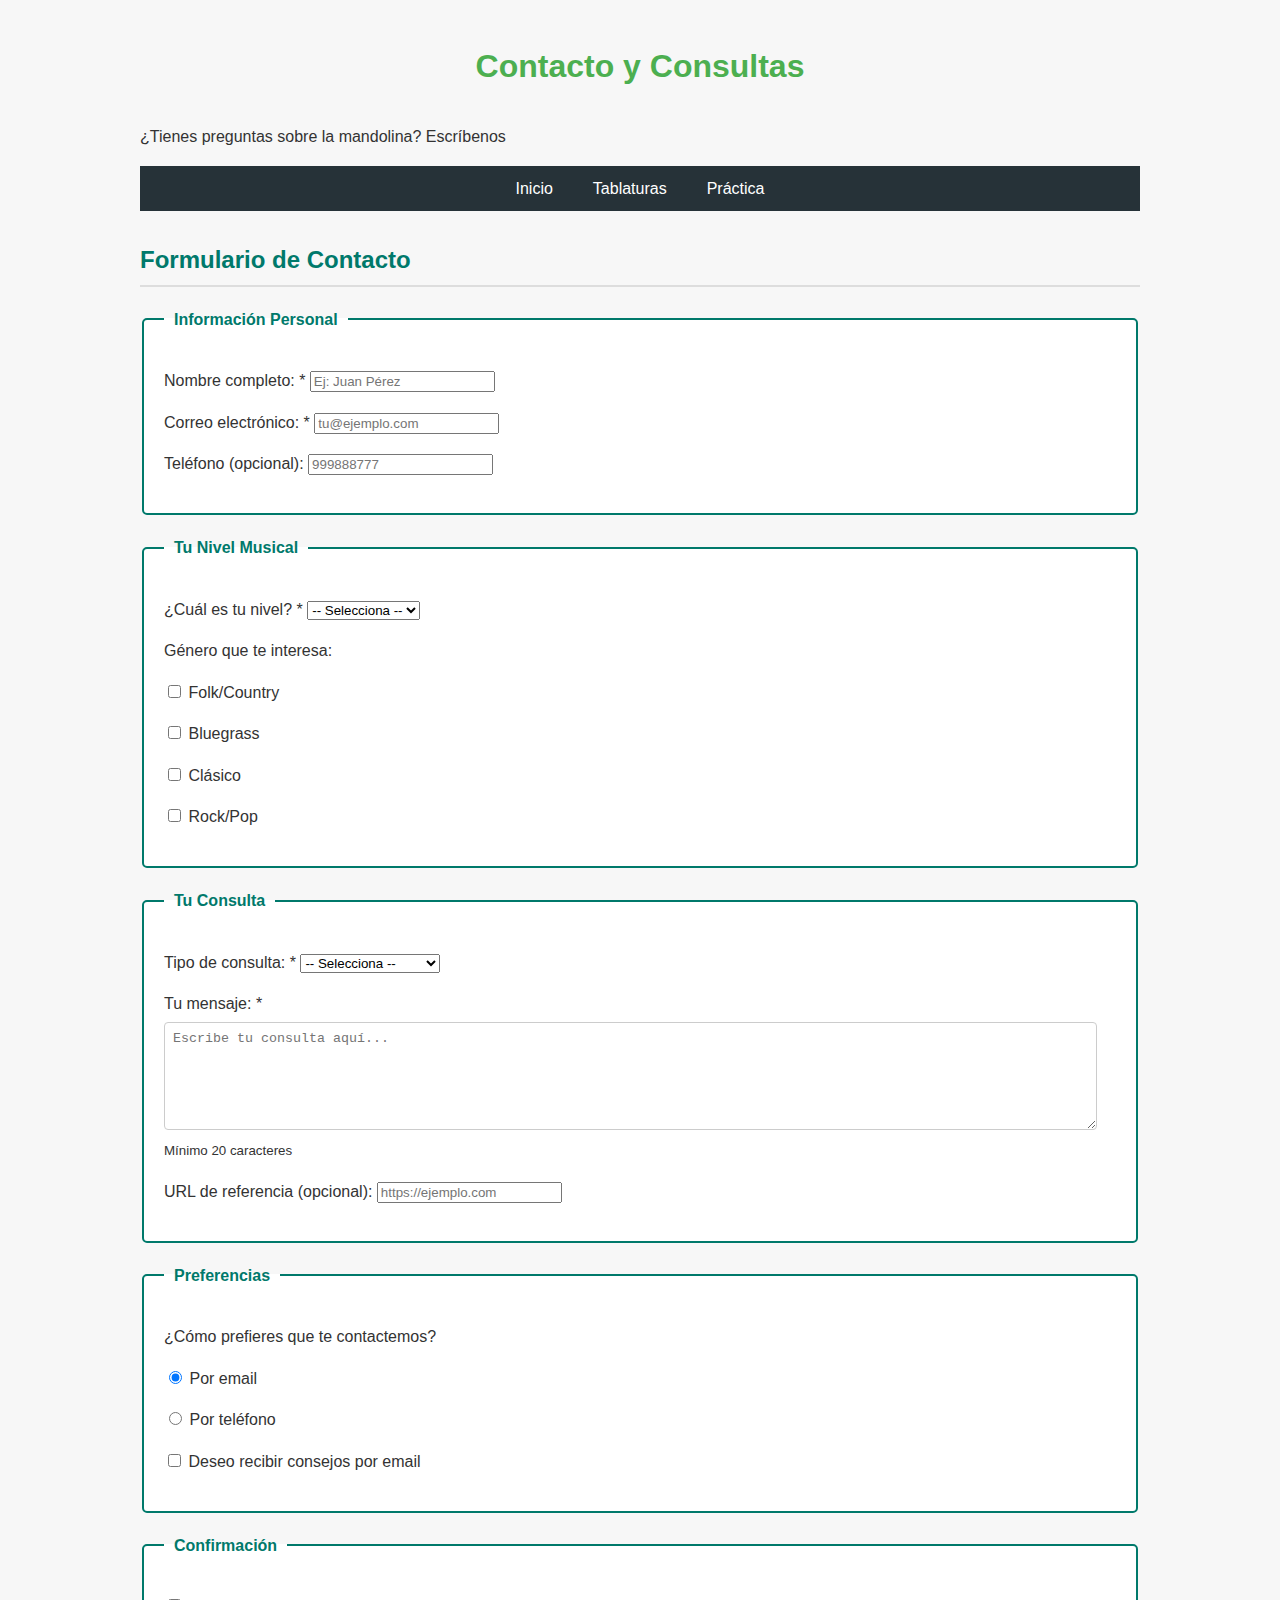
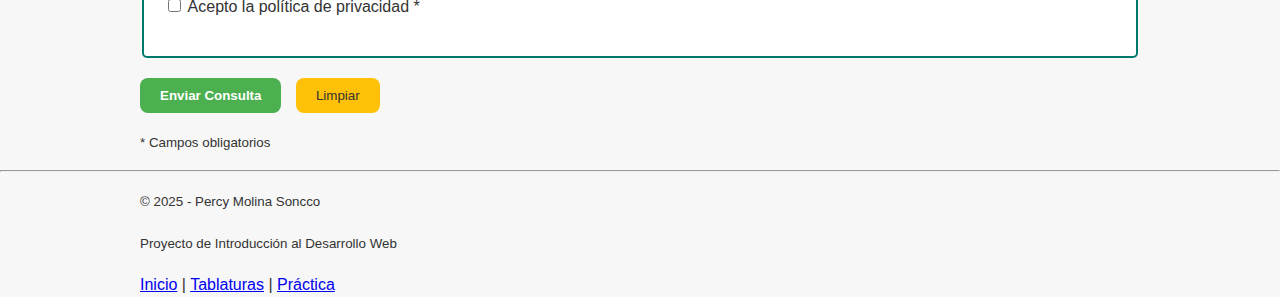
<file: contacto.html>
<!DOCTYPE html>
<html lang="es">
<head>
    <meta charset="UTF-8">
    <meta name="viewport" content="width=device-width, initial-scale=1.0">
    <title>Contacto - Diccionario de Mandolina</title>
    <link rel="stylesheet" href="css/styles.css">
</head>
<body>
    <!-- HEADER -->
    <header>
        <h1>Contacto y Consultas</h1>
        <p>¿Tienes preguntas sobre la mandolina? Escríbenos</p>
        
        <!-- NAV -->
        <nav aria-label="Navegación principal">
            <ul>
                <li><a href="index.html">Inicio</a></li>
                <li><a href="tablaturas.html">Tablaturas</a></li>
                <li><a href="practica.html">Práctica</a></li>
            </ul>
        </nav>
    </header>

    <!-- MAIN -->
    <main>
        <section>
            <h2>Formulario de Contacto</h2>

            <!-- FORMULARIO SIMPLIFICADO -->
            <form action="procesar-contacto.php" method="post">
                <fieldset>
                    <legend>Información Personal</legend>
                    
                    <p>
                        <label for="nombre">Nombre completo: *</label>
                        <input type="text" id="nombre" name="nombre" required placeholder="Ej: Juan Pérez">
                    </p>

                    <p>
                        <label for="email">Correo electrónico: *</label>
                        <input type="email" id="email" name="email" required placeholder="tu@ejemplo.com">
                    </p>

                    <p>
                        <label for="telefono">Teléfono (opcional):</label>
                        <input type="tel" id="telefono" name="telefono" length="9" placeholder="999888777">
                    </p>
                </fieldset>

                <fieldset>
                    <legend>Tu Nivel Musical</legend>
                    
                    <p>
                        <label for="nivel">¿Cuál es tu nivel? *</label>
                        <select id="nivel" name="nivel" required>
                            <option value="">-- Selecciona --</option>
                            <option value="principiante">Principiante</option>
                            <option value="intermedio">Intermedio</option>
                            <option value="avanzado">Avanzado</option>
                            <option value="no-toco">Aún no toco</option>
                        </select>
                    </p>

                    <p>Género que te interesa:</p>
                    
                    <p>
                        <input type="checkbox" id="folk" name="generos" value="Folk">
                        <label for="folk">Folk/Country</label>
                    </p>
                    
                    <p>
                        <input type="checkbox" id="bluegrass" name="generos" value="Bluegrass">
                        <label for="bluegrass">Bluegrass</label>
                    </p>
                    
                    <p>
                        <input type="checkbox" id="clasico" name="generos" value="Clásico">
                        <label for="clasico">Clásico</label>
                    </p>
                    
                    <p>
                        <input type="checkbox" id="rock" name="generos" value="Rock">
                        <label for="rock">Rock/Pop</label>
                    </p>
                </fieldset>

                <fieldset>
                    <legend>Tu Consulta</legend>
                    
                    <p>
                        <label for="tipo">Tipo de consulta: *</label>
                        <select id="tipo" name="tipo" required>
                            <option value="">-- Selecciona --</option>
                            <option value="acordes">Acordes</option>
                            <option value="tecnica">Técnica</option>
                            <option value="canciones">Canciones</option>
                            <option value="compra">Comprar mandolina</option>
                            <option value="otro">Otro</option>
                        </select>
                    </p>

                    <p>
                        <label for="mensaje">Tu mensaje: *</label>
                        <textarea id="mensaje" name="mensaje" rows="6" cols="40" required placeholder="Escribe tu consulta aquí..." minlength="20"></textarea>
                        <small>Mínimo 20 caracteres</small>
                    </p>

                    <p>
                        <label for="url">URL de referencia (opcional):</label>
                        <input type="url" id="url" name="url" placeholder="https://ejemplo.com">
                    </p>
                </fieldset>

                <fieldset>
                    <legend>Preferencias</legend>
                    
                    <p>¿Cómo prefieres que te contactemos?</p>
                    
                    <p>
                        <input type="radio" id="por-email" name="medio" value="email" checked>
                        <label for="por-email">Por email</label>
                    </p>
                    
                    <p>
                        <input type="radio" id="por-tel" name="medio" value="telefono">
                        <label for="por-tel">Por teléfono</label>
                    </p>

                    <p>
                        <input type="checkbox" id="newsletter" name="newsletter" value="si">
                        <label for="newsletter">Deseo recibir consejos por email</label>
                    </p>
                </fieldset>

                <fieldset>
                    <legend>Confirmación</legend>
                    
                    <p>
                        <input type="checkbox" id="acepto" name="acepto" required>
                        <label for="acepto">Acepto la política de privacidad *</label>
                    </p>
                </fieldset>

                <p>
                    <button type="submit">Enviar Consulta</button>
                    <button type="reset">Limpiar</button>
                </p>

                <p><small>* Campos obligatorios</small></p>
            </form>
        </section>
    </main>
     <hr>
    <!-- FOOTER -->
    <footer>
        <p><small>&copy; 2025 - Percy Molina Soncco</small></p>
        <p><small>Proyecto de Introducción al Desarrollo Web</small></p>
        
        <nav aria-label="Navegación del footer">
            <a href="index.html">Inicio</a> |
            <a href="tablaturas.html">Tablaturas</a> |
            <a href="practica.html">Práctica</a>
        </nav>
    </footer>
</body>
</html>
</file>
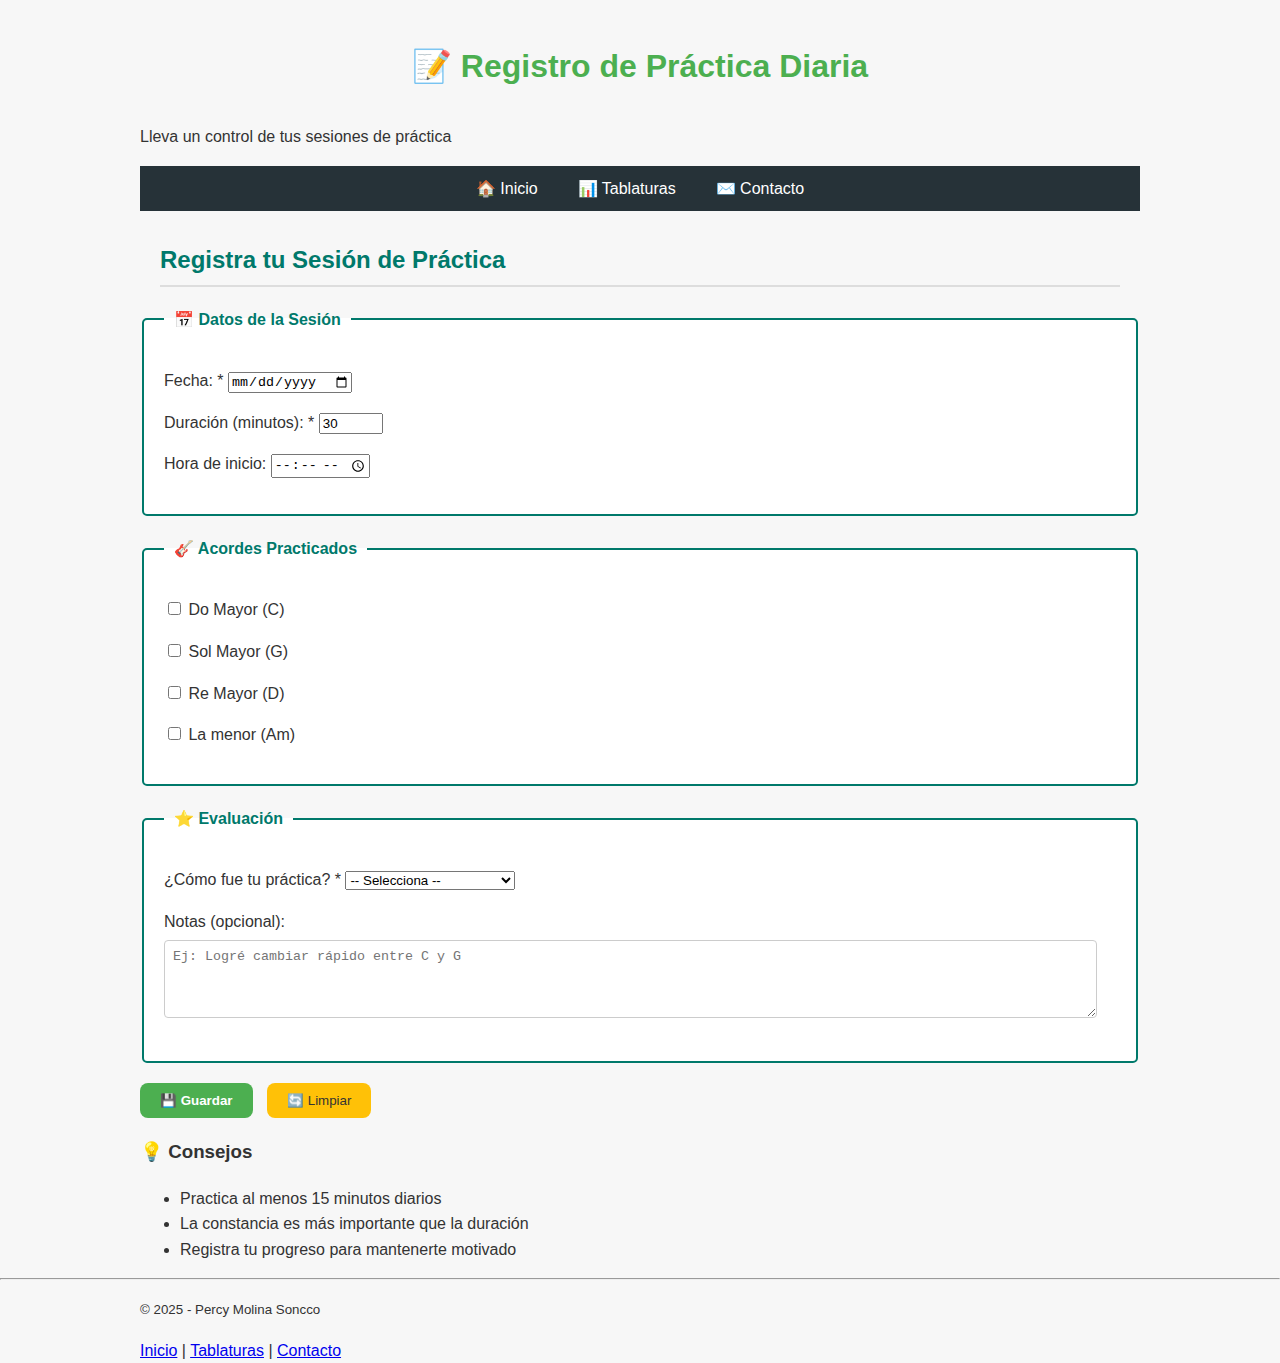
<file: practica.html>
<!DOCTYPE html>
<html lang="es">
<head>
    <meta charset="UTF-8">
    <meta name="viewport" content="width=device-width, initial-scale=1.0">
    <title>Registro de Práctica - Diccionario de Mandolina</title>
    <link rel="stylesheet" href="css/styles.css">
</head>
<body>
    <!-- HEADER -->
    <header>
        <h1>📝 Registro de Práctica Diaria</h1>
        <p>Lleva un control de tus sesiones de práctica</p>
        
        <!-- NAV -->
        <nav aria-label="Navegación principal">
            <ul>
                <li><a href="index.html">🏠 Inicio</a></li>
                <li><a href="tablaturas.html">📊 Tablaturas</a></li>
                <li><a href="contacto.html">✉️ Contacto</a></li>
            </ul>
        </nav>
    </header>

    <!-- MAIN -->
    <main>
        <section>
            <header>
                <h2>Registra tu Sesión de Práctica</h2>
            </header>

            <!-- FORMULARIO SIMPLIFICADO -->
            <form action="procesar-practica.php" method="post">
                <fieldset>
                    <legend>📅 Datos de la Sesión</legend>
                    
                    <p>
                        <label for="fecha">Fecha: *</label>
                        <input type="date" id="fecha" name="fecha" required>
                    </p>

                    <p>
                        <label for="duracion">Duración (minutos): *</label>
                        <input type="number" id="duracion" name="duracion" min="5" max="180" value="30" required>
                    </p>

                    <p>
                        <label for="hora">Hora de inicio:</label>
                        <input type="time" id="hora" name="hora">
                    </p>
                </fieldset>

                <fieldset>
                    <legend>🎸 Acordes Practicados</legend>
                    
                    <p>
                        <input type="checkbox" id="c" name="acordes" value="C">
                        <label for="c">Do Mayor (C)</label>
                    </p>
                    
                    <p>
                        <input type="checkbox" id="g" name="acordes" value="G">
                        <label for="g">Sol Mayor (G)</label>
                    </p>
                    
                    <p>
                        <input type="checkbox" id="d" name="acordes" value="D">
                        <label for="d">Re Mayor (D)</label>
                    </p>
                    
                    <p>
                        <input type="checkbox" id="am" name="acordes" value="Am">
                        <label for="am">La menor (Am)</label>
                    </p>
                </fieldset>

                <fieldset>
                    <legend>⭐ Evaluación</legend>
                    
                    <p>
                        <label for="calificacion">¿Cómo fue tu práctica? *</label>
                        <select id="calificacion" name="calificacion" required>
                            <option value="">-- Selecciona --</option>
                            <option value="5">⭐⭐⭐⭐⭐ Excelente</option>
                            <option value="4">⭐⭐⭐⭐ Muy buena</option>
                            <option value="3">⭐⭐⭐ Buena</option>
                            <option value="2">⭐⭐ Regular</option>
                            <option value="1">⭐ Necesito mejorar</option>
                        </select>
                    </p>

                    <p>
                        <label for="notas">Notas (opcional):</label>
                        <textarea id="notas" name="notas" rows="4" cols="40" placeholder="Ej: Logré cambiar rápido entre C y G"></textarea>
                    </p>
                </fieldset>

                <p>
                    <button type="submit">💾 Guardar</button>
                    <button type="reset">🔄 Limpiar</button>
                </p>
            </form>
        </section>

        <!-- Consejos breves -->
        <section>
            <h3>💡 Consejos</h3>
            <ul>
                <li>Practica al menos 15 minutos diarios</li>
                <li>La constancia es más importante que la duración</li>
                <li>Registra tu progreso para mantenerte motivado</li>
            </ul>
        </section>
    </main>
    <hr>

    <!-- FOOTER -->
    <footer>
        <p><small>&copy; 2025 - Percy Molina Soncco</small></p>
        <nav>
            <a href="index.html">Inicio</a> |
            <a href="tablaturas.html">Tablaturas</a> |
            <a href="contacto.html">Contacto</a>
        </nav>
    </footer>
</body>
</html>
</file>
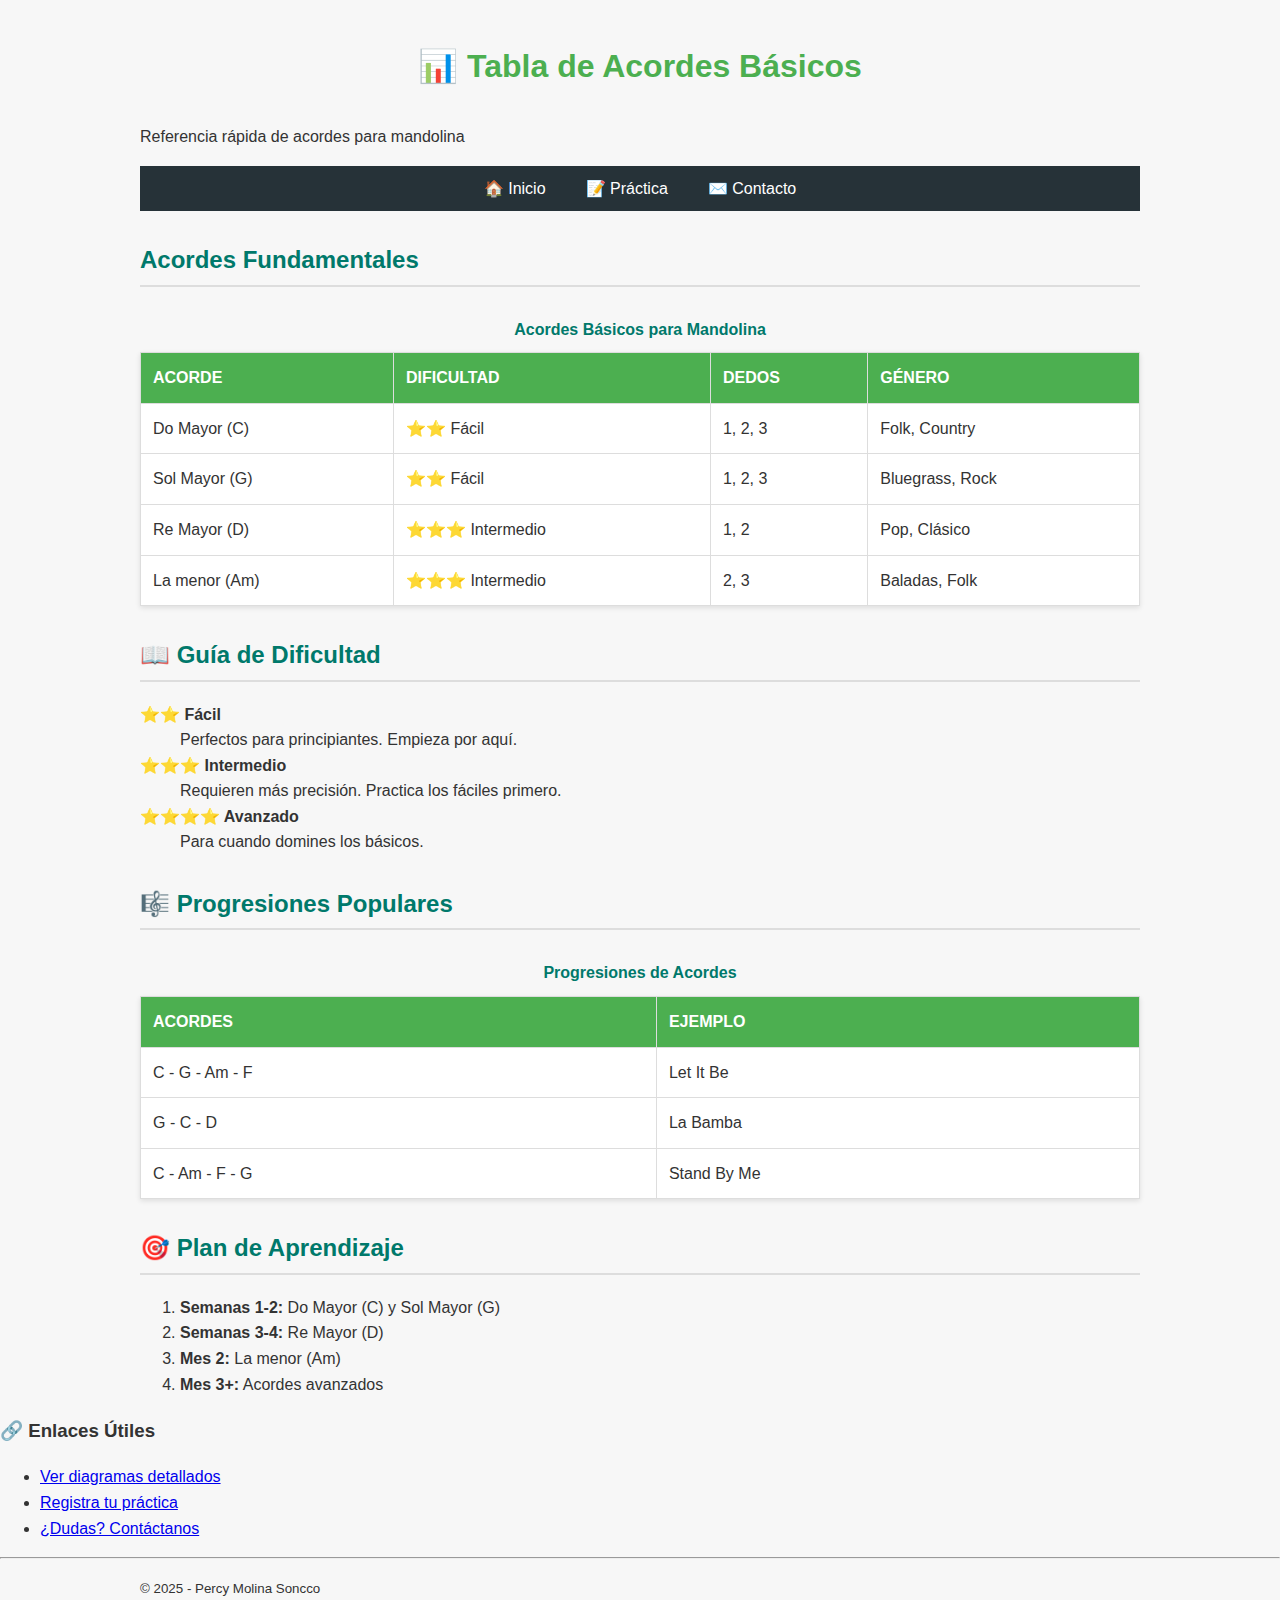
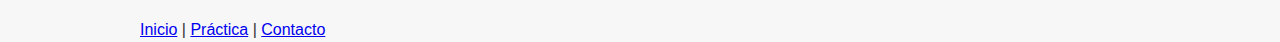
<file: tablaturas.html>
<!DOCTYPE html>
<html lang="es">
<head>
    <meta charset="UTF-8">
    <meta name="viewport" content="width=device-width, initial-scale=1.0">
    <title>Tablaturas - Diccionario de Mandolina</title>
    <link rel="stylesheet" href="css/styles.css">
</head>
<body>
    <!-- HEADER -->
    <header>
        <h1>📊 Tabla de Acordes Básicos</h1>
        <p>Referencia rápida de acordes para mandolina</p>
        
        <!-- NAV -->
        <nav aria-label="Navegación principal">
            <ul>
                <li><a href="index.html">🏠 Inicio</a></li>
                <li><a href="practica.html">📝 Práctica</a></li>
                <li><a href="contacto.html">✉️ Contacto</a></li>
            </ul>
        </nav>
    </header>

    <!-- MAIN -->
    <main>
        <!-- Tabla de acordes -->
        <section>
            <h2>Acordes Fundamentales</h2>

            <table border="1">
                <caption><strong>Acordes Básicos para Mandolina</strong></caption>
                
                <thead>
                    <tr>
                        <th>Acorde</th>
                        <th>Dificultad</th>
                        <th>Dedos</th>
                        <th>Género</th>
                    </tr>
                </thead>
                
                <tbody>
                    <tr>
                        <td>Do Mayor (C)</td>
                        <td>⭐⭐ Fácil</td>
                        <td>1, 2, 3</td>
                        <td>Folk, Country</td>
                    </tr>
                    
                    <tr>
                        <td>Sol Mayor (G)</td>
                        <td>⭐⭐ Fácil</td>
                        <td>1, 2, 3</td>
                        <td>Bluegrass, Rock</td>
                    </tr>
                    
                    <tr>
                        <td>Re Mayor (D)</td>
                        <td>⭐⭐⭐ Intermedio</td>
                        <td>1, 2</td>
                        <td>Pop, Clásico</td>
                    </tr>
                    
                    <tr>
                        <td>La menor (Am)</td>
                        <td>⭐⭐⭐ Intermedio</td>
                        <td>2, 3</td>
                        <td>Baladas, Folk</td>
                    </tr>
                </tbody>
            </table>
        </section>

        <!-- Guía rápida -->
        <section>
            <h2>📖 Guía de Dificultad</h2>
            
            <dl>
                <dt><strong>⭐⭐ Fácil</strong></dt>
                <dd>Perfectos para principiantes. Empieza por aquí.</dd>
                
                <dt><strong>⭐⭐⭐ Intermedio</strong></dt>
                <dd>Requieren más precisión. Practica los fáciles primero.</dd>
                
                <dt><strong>⭐⭐⭐⭐ Avanzado</strong></dt>
                <dd>Para cuando domines los básicos.</dd>
            </dl>
        </section>

        <!-- Progresiones comunes -->
        <section>
            <h2>🎼 Progresiones Populares</h2>
            
            <table border="1">
                <caption>Progresiones de Acordes</caption>
                <thead>
                    <tr>
                        <th>Acordes</th>
                        <th>Ejemplo</th>
                    </tr>
                </thead>
                <tbody>
                    <tr>
                        <td>C - G - Am - F</td>
                        <td>Let It Be</td>
                    </tr>
                    <tr>
                        <td>G - C - D</td>
                        <td>La Bamba</td>
                    </tr>
                    <tr>
                        <td>C - Am - F - G</td>
                        <td>Stand By Me</td>
                    </tr>
                </tbody>
            </table>
        </section>

        <!-- Plan de estudio -->
        <section>
            <h2>🎯 Plan de Aprendizaje</h2>
            <ol>
                <li><strong>Semanas 1-2:</strong> Do Mayor (C) y Sol Mayor (G)</li>
                <li><strong>Semanas 3-4:</strong> Re Mayor (D)</li>
                <li><strong>Mes 2:</strong> La menor (Am)</li>
                <li><strong>Mes 3+:</strong> Acordes avanzados</li>
            </ol>
        </section>
    </main>

    <!-- ASIDE -->
    <aside>
        <h3>🔗 Enlaces Útiles</h3>
        <ul>
            <li><a href="index.html#acordes-basicos">Ver diagramas detallados</a></li>
            <li><a href="practica.html">Registra tu práctica</a></li>
            <li><a href="contacto.html">¿Dudas? Contáctanos</a></li>
        </ul>
    </aside>
    <hr>

    <!-- FOOTER -->
    <footer>
        <p><small>&copy; 2025 - Percy Molina Soncco</small></p>
        <nav>
            <a href="index.html">Inicio</a> |
            <a href="practica.html">Práctica</a> |
            <a href="contacto.html">Contacto</a>
        </nav>
    </footer>
</body>
</html>
</file>
<file: css/styles.css>
/* 1. Estilos Generales (Selector de Etiqueta) */
body {
    font-family: Arial, sans-serif;
    line-height: 1.6;
    margin: 0; 
    padding: 0;
    background-color: #f7f7f7; /* Fondo general gris claro */
    color: #333;
}

/* 2. Estilos para Encabezados */
h1 {
    color: #4CAF50; /* Verde principal */
    text-align: center;
    padding: 20px 0 10px;
}

h2 {
    color: #00796B; /* Verde azulado secundario */
    border-bottom: 2px solid #ddd;
    padding-bottom: 5px;
    margin-top: 30px;
}

/* 3. Contenedor principal para centrar contenido */
main, header, footer {
    max-width: 1000px;
    margin: 0 auto; /* Centra el contenido en el medio de la página */
    padding: 0 20px;
}

/* 4. Estilos de Navegación (Modelo de Caja) */
header nav ul {
    list-style: none;
    padding: 10px 0;
    margin: 0;
    display: flex; 
    justify-content: center;
    background-color: #263238; /* Fondo oscuro */
    margin-bottom: 20px;
}

header nav a {
    color: white;
    text-decoration: none;
    padding: 10px 15px; /* Padding para hacer el enlace más grande (Modelo de Caja) */
    margin: 0 5px;
    border-radius: 5px;
    transition: background-color 0.3s; 
}

header nav a:hover {
    background-color: #4CAF50; /* Verde al pasar el mouse */
}
fieldset {
    border: 2px solid #00796B; /* Borde verde */
    padding: 20px; /* Espacio interno */
    margin-bottom: 20px; /* Margen para separar fieldsets */
    border-radius: 5px;
    background-color: white;
}
legend {
    font-weight: bold;
    color: #00796B;
    padding: 0 10px;
}
textarea {
    width: 98%; /* Casi el 100% */
    padding: 8px;
    margin-top: 5px;
    border: 1px solid #ccc;
    border-radius: 4px;
    box-sizing: border-box; /* Importante para que el padding no afecte el ancho total */
}
/* Estilo para los botones (Similar al Ej. 8) */
form button[type="submit"] {
    background-color: #4CAF50; /* Fondo verde */
    color: white;
    font-weight: bold;
    border: none;
    border-radius: 8px; /* Borde redondeado */
    padding: 10px 20px; /* Padding interno */
    cursor: pointer;
    margin-right: 10px;
}

form button[type="reset"] {
    background-color: #FFC107; /* Fondo amarillo/naranja */
    color: #333;
    border: none;
    border-radius: 8px;
    padding: 10px 20px;
    cursor: pointer;
}
/* Estilos para Tablas */
table {
    width: 100%;
    border-collapse: collapse; /* Elimina el espacio entre bordes de celdas */
    margin: 20px 0;
    box-shadow: 0 2px 5px rgba(0, 0, 0, 0.1); /* Sombra suave */
    background-color: white;
}

caption {
    font-weight: bold;
    padding: 10px;
    caption-side: top;
    color: #00796B;
}

th, td {
    border: 1px solid #ddd;
    padding: 12px;
    text-align: left;
}

thead th {
    background-color: #4CAF50; /* Fondo verde para la cabecera */
    color: white;
    text-transform: uppercase;
}
</file>
